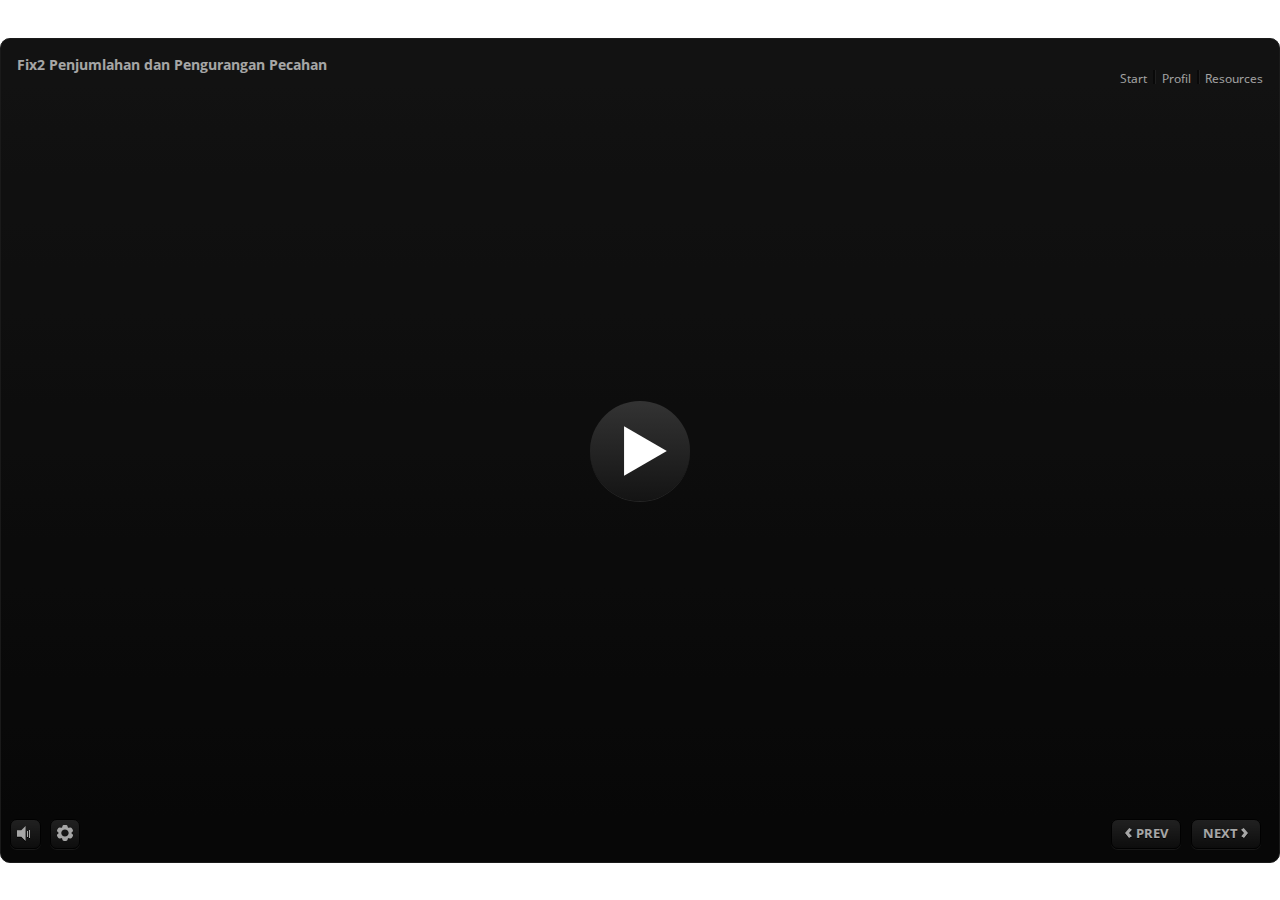
<file: index.html>
﻿<!doctype html>
<html lang="en-US">
<head>
  <meta charset="utf-8">
  <!-- Created using Storyline 3 - http://www.articulate.com  -->
  <!-- version: 3.20.30234.0 -->
  <title>Fix2 Penjumlahan dan Pengurangan Pecahan</title>
  <meta http-equiv="x-ua-compatible" content="IE=edge"/>
  <meta name="viewport" content="width=device-width,initial-scale=1,user-scalable=no,shrink-to-fit=no,minimal-ui"/>
  <meta name="apple-mobile-web-app-capable" content="yes"/>
  <style>
    html, body { height: 100%; padding: 0; margin: 0 }
    #app { height: 100%; width: 100%; }
  </style>

  <script>
    window.DS = {};
    window.globals = {
      DATA_PATH_BASE: '',
      HAS_FRAME: true,
      HAS_SLIDE: true,

      lmsPresent: false,
      tinCanPresent: false,
      cmi5Present: false,
      aoSupport: false,
      scale: 'show all',
      captureRc: false,
      browserSize: 'optimal',
      bgColor: '#FFFFFF',
      features: '',
      themeName: 'classic',
      preloaderColor: '#FFFFFF',
      suppressAnalytics: false,
      productChannel: 'perpetual',
      publishSource: 'storyline',
      aid: '',
      cid: '9d118f0c-9237-4742-8a03-4c5f22c76270',
      playerVersion: '3.20.30234.0',
      publishTimestamp: '2024-09-27T12:11:04.3342669Z',
      maxIosVideoElements: 10,
      connectionSettings: { },

      
      parseParams: function(qs) {
        if (window.globals.parsedParams != null) {
          return window.globals.parsedParams;
        }
        qs = (qs || window.location.search.substr(1)).split('+').join(' ');
        var params = {},
            tokens,
            re = /[?&]?([^=]+)=([^&]*)/g;

        while (tokens = re.exec(qs)) {
          params[decodeURIComponent(tokens[1]).trim()] =
            decodeURIComponent(tokens[2]).trim();
        }
        window.globals.parsedParams = params;
        return params;
      }

    };
  </script>
  <script>
    var isIe11 = ('ActiveXObject' in window || window.MSBlobBuilder != null)
      && window.msCrypto != null && !window.ActiveXObject;
    if (isIe11) {
      window.globals.unsupportedBrowser = true;
      document.write(atob('[base64]'));
    }
  </script>
  
  <script>window.THREE = { };</script>
  
</head>
<body style="background: #FFFFFF" class="cs-HTML theme-classic">
  <!-- 360 -->
<audio src="" id="bgSong" preload="auto" autoplay loop></audio>
  <script>!function(){var e,i=/iPhone/i,o=/iPod/i,n=/iPad/i,t=/\biOS-universal(?:.+)Mac\b/i,r=/\bAndroid(?:.+)Mobile\b/i,a=/Android/i,d=/(?:SD4930UR|\bSilk(?:.+)Mobile\b)/i,p=/Silk/i,l=/Windows Phone/i,u=/\bWindows(?:.+)ARM\b/i,b=/BlackBerry/i,s=/BB10/i,c=/Opera Mini/i,f=/\b(CriOS|Chrome)(?:.+)Mobile/i,h=/Mobile(?:.+)Firefox\b/i,v=function(e){return void 0!==e&&"MacIntel"===e.platform&&"number"==typeof e.maxTouchPoints&&e.maxTouchPoints>1&&"undefined"==typeof MSStream};e=function(e){var m={userAgent:"",platform:"",maxTouchPoints:0};e||"undefined"==typeof navigator?"string"==typeof e?m.userAgent=e:e&&e.userAgent&&(m={userAgent:e.userAgent,platform:e.platform,maxTouchPoints:e.maxTouchPoints||0}):m={userAgent:navigator.userAgent,platform:navigator.platform,maxTouchPoints:navigator.maxTouchPoints||0};var g=m.userAgent,y=g.split("[FBAN");void 0!==y[1]&&(g=y[0]),void 0!==(y=g.split("Twitter"))[1]&&(g=y[0]);var A=function(e){return function(i){return i.test(e)}}(g),w={apple:{phone:A(i)&&!A(l),ipod:A(o),tablet:!A(i)&&(A(n)||v(m))&&!A(l),universal:A(t),device:(A(i)||A(o)||A(n)||A(t)||v(m))&&!A(l)},amazon:{phone:A(d),tablet:!A(d)&&A(p),device:A(d)||A(p)},android:{phone:!A(l)&&A(d)||!A(l)&&A(r),tablet:!A(l)&&!A(d)&&!A(r)&&(A(p)||A(a)),device:!A(l)&&(A(d)||A(p)||A(r)||A(a))||A(/\bokhttp\b/i)},windows:{phone:A(l),tablet:A(u),device:A(l)||A(u)},other:{blackberry:A(b),blackberry10:A(s),opera:A(c),firefox:A(h),chrome:A(f),device:A(b)||A(s)||A(c)||A(h)||A(f)},any:!1,phone:!1,tablet:!1};return w.any=w.apple.device||w.android.device||w.windows.device||w.other.device,w.phone=w.apple.phone||w.android.phone||w.windows.phone,w.tablet=w.apple.tablet||w.android.tablet||w.windows.tablet,w}(),"object"==typeof exports&&"undefined"!=typeof module?module.exports=e:"function"==typeof define&&define.amd?define((function(){return e})):this.isMobile=e}();
    window.isMobile.apple.tablet = window.isMobile.apple.tablet ||
      (navigator.platform === 'MacIntel' && navigator.maxTouchPoints > 1);
    window.isMobile.apple.device = window.isMobile.apple.device || window.isMobile.apple.tablet;
    window.isMobile.tablet = window.isMobile.tablet || window.isMobile.apple.tablet;
    window.isMobile.any = window.isMobile.any || window.isMobile.apple.tablet;
  </script>

  <div id="focus-sink" tabindex="-1"></div>

  <div id="preso"></div>
  <script>
    (function() {

      var classTypes = [ 'desktop', 'mobile', 'phone', 'tablet' ];

      var addDeviceClasses = function(prefix, testObj) {
        var curr, i;
        for (i = 0; i < classTypes.length; i++) {
          curr = classTypes[i];
          if (testObj[curr]) {
            document.body.classList.add(prefix + curr);
          }
        }
      };

      var params = window.globals.parseParams(),
          isDevicePreview = params.devicepreview === '1',
          isPhoneOverride = params.deviceType === 'phone' || (isDevicePreview && params.phone == '1'),
          isTabletOverride = (params.deviceType === 'tablet' || isDevicePreview) && !isPhoneOverride,
          isMobileOverride = isPhoneOverride || isTabletOverride;

      var deviceView = {
        desktop: !window.isMobile.any && !isMobileOverride,
        mobile: window.isMobile.any || isMobileOverride,
        phone: isPhoneOverride || (window.isMobile.phone && !isTabletOverride),
        tablet: isTabletOverride || window.isMobile.tablet
      };

      window.globals.deviceView = deviceView;
      window.isMobile.desktop = !window.isMobile.any;
      window.isMobile.mobile = window.isMobile.any;

      addDeviceClasses('view-', deviceView);

    })();
  </script>
  
  <script src='story_content/user.js' type=text/javascript></script>
  <div class="slide-loader"></div>

  <script>
    if (window.globals.deviceView.isMobile) { var doc = document, loader = doc.body.querySelector('.slide-loader'); [ 1, 2, 3 ].forEach(function(n) { var d = doc.createElement('div'); d.style.backgroundColor = window.globals.preloaderColor; d.classList.add('mobile-loader-dot'); d.classList.add('dot' + n); loader.appendChild(d); }); }
  </script>

  <div class="mobile-load-title-overlay" style="display: none">
    <div class="mobile-load-title">Fix2 Penjumlahan dan Pengurangan Pecahan</div>
  </div>

  <div class="mobile-chrome-warning"></div>

  
<style>
  .warn-connection-dialog {
    display: none;
    background: transparent;
    pointer-events: none;
    position: fixed;
    left: 0;
    top: 0;
    width: 100%;
    height: 100%;
    z-index: 999;
  }

  .warn-connection-content {
    border-radius: 4px;
    background: white;
    border: 1px solid #E7E7E7;
    color: #333333;
    box-shadow: 0 2px 4px rgba(0, 0, 0, 0.25);
    transition: all 150ms ease-out;
    position: absolute;
    white-space: nowrap;
  }

  .view-phone.is-landscape .warn-connection-content {
    left: 23px;
    bottom: 23px;
  }

  .view-tablet.is-landscape .warn-connection-content {
    left: 50%;
    top: 20px;
    transform: translateX(-50%);
  }

  .is-portrait .warn-connection-content {
    transform: translate(-50%, calc(-100% - 15px));
  }

  .warn-connection-content p {
    display: inline-block;
    margin: 0 8px 0 0;
    line-height: 33px;
    font-size: 11px;
  }

  .warn-connection-content svg {
    position: relative;
    vertical-align: middle;
    margin: 0 2px 2px 8px;
  }

  .view-desktop .warn-connection-content {
    left: 1.5em;
    bottom: 1.5em;
  }

  .view-desktop .warn-connection-content p {
    font-size: 1.1em;
  }

  .is-offline .warn-connection-dialog {
    display: block;
  }

  .is-offline .cs-panel * {
    pointer-events: none !important;
  }

  .is-offline .cs-panel {
    pointer-events: all !important;
  }

  .is-offline #nav-controls * {
    pointer-events: none !important;
  }

  .is-offline #nav-controls {
    pointer-events: all !important;
  }
</style>

<div class="warn-connection-dialog">
  <div class="warn-connection-content">
    <svg width="17" height="15" viewBox="0 0 17 15" xmlns="http://www.w3.org/2000/svg">
      <path fill="#8F0000" stroke="white" d="M16.07,12.98 L15.88,12.23 L9.51,1.21 C8.97,0.26,7.6,0.26,7.06,1.21 L0.69,12.23 C0.15,13.16,0.81,14.36,1.91,14.36 H14.65 C15.47,14.36,16.05,13.7,16.07,12.98 Z"/>
      <path fill="white" stroke="white" d="M8.58,5.5 C8.35,5.28,8.5,5.35,8.21,5.32 C8.09,5.35,7.97,5.49,7.96,5.67 C7.97,5.79,7.98,5.92,7.98,6.04 L7.98,6.04 C7.99,6.17,8,6.31,8.01,6.43 L8.01,6.44 C8.03,6.92,8.06,7.41,8.09,7.9 L8.09,7.9 C8.12,8.39,8.14,8.88,8.17,9.37 C8.17,9.39,8.18,9.42,8.2,9.44 C8.23,9.46,8.25,9.47,8.28,9.47 C8.31,9.47,8.34,9.46,8.35,9.44 C8.37,9.43,8.38,9.4,8.39,9.35 L8.39,9.34 C8.39,9.24,8.4,9.15,8.4,9.05 L8.4,9.05 C8.41,8.96,8.41,8.86,8.42,8.75 C8.43,8.44,8.45,8.12,8.47,7.81 L8.47,7.81 C8.49,7.49,8.51,7.18,8.53,6.87 C8.55,6.46,8.56,6.05,8.59,5.64 L8.6,5.62 C8.6,5.57,8.59,5.53,8.58,5.5 L8.21,5.32 Z"/>
      <circle fill="white" stroke="white" cx="8.3" cy="11.35" r="0.3"/>
    </svg>
    <p>You are offline. Trying to reconnect...</p>
  </div>
</div>

<script>
  (function() {
    window.DS.connection = {
      warningShown: false,
      assets: {},
      loadingAssetGroup: false,
      retryDelay: 500
    };

    // @TODO this is POC code and can be cleaned up a bit more if we move forward
    // with the feature



    // The `window.globals.features` variable must be set in `webpack.dev.config` when testing locally - it is not enough
    // to have it in the data - but it must be set there as well.
    var useConnectionMessages = window.AbortController != null &&
      window.location.protocol != 'file:' &&
      window.globals.features.indexOf('ConnectionMessages') != -1;

    window.DS.connection.useConnectionMessages = useConnectionMessages

    var assetCount = 0;
    var checkLoadedId;
    var connectionSettings = window.globals.connectionSettings;

    if (useConnectionMessages && connectionSettings != null) {
      var contentEl = document.querySelector('.warn-connection-content');
      var messageEl = contentEl.querySelector('p')

      if (connectionSettings.useDarkTheme) {
        contentEl.style.borderColor = '#BABBBA';
        contentEl.style.backgroundColor = '#282828';
        contentEl.style.color = '#FFFFFF';
      }

      if (connectionSettings.message != null) {
        messageEl.textContent = window.decodeURIComponent(connectionSettings.message);
      }
    }

    function checkAssetsReady() {
      for (var i in DS.connection.assets) {
        if (!DS.connection.assets[i].success) {
          return false;
        }
      }
      return true;
    }

    function stopAssetGroup() {
      if (!useConnectionMessages) { return; }

      assetCount = 0;

      DS.connection.oldAssetGroup = DS.connection.assets;
      DS.connection.assets = {};
      DS.connection.loadingAssetGroup = false;
      clearInterval(checkLoadedId);
    }

    function startAssetGroup() {
      if (!useConnectionMessages) { return; }
      var ticks = 0;
      clearInterval(checkLoadedId);
      checkLoadedId = setInterval(function() {
        var loaded = 0;
        if (assetCount === 0 && loaded === 0) {
          clearInterval(checkLoadedId);
          return;
        }

        for (var i in DS.connection.assets) {
          if (DS.connection.assets[i].success) {
            loaded++;
          }
        }

        if (assetCount === loaded && checkAssetsReady()) {
          for (var i in DS.connection.assets) {
            if (DS.connection.assets[i].action) {
              DS.connection.assets[i].action();
            }
          }
          hideWarning();
          stopAssetGroup();
        }
      }, 100)
    }

    function requiredAsset(url, action, retry, type) {
      if (!useConnectionMessages) { return; }
      if (DS.connection.assets[url]) { return; }

      DS.connection.assets[url] = {
        success: false, action: action, retry: retry, type: type
      };
      assetCount = Object.keys(DS.connection.assets).length;
      if (!DS.connection.loadingAssetGroup) {
        startAssetGroup();
      }
      DS.connection.loadingAssetGroup = true;
    }

    function assetLoaded(url) {
      if (!useConnectionMessages) { return; }
      if (DS.connection.assets[url]) {
        DS.connection.assets[url].success = true;
      }
    }

    function assetFailed(url) {
      if (!useConnectionMessages) { return; }
      if (!DS.connection.assets[url]) {
        if (/\.js$/.test(url)) {
          setTimeout(function() {
            if (DS.connection.lastSlideLoaded != null) {
              DS.connection.lastSlideLoaded();
            }
          }, DS.connection.retryDelay);
        }
        return;
      }
      if (!DS.connection.warningShown) { showWarning(); }
      if (DS.connection.assets[url].retry) {
        setTimeout(function() {
          if (!DS.connection.assets[url].success) {
            DS.connection.assets[url].retry()
          }
        }, DS.connection.retryDelay);
      }
    }

    function hideWarning() {
      document.body.classList.remove('is-offline');
      DS.connection.warningShown = false;
    }
    DS.connection.hideWarning = hideWarning

    function showWarning(btn) {
      document.body.classList.add('is-offline')
      DS.connection.warningShown = true;
      updateWarningPosition();
    }

    function updateWarningPosition() {
      if (!DS.connection.warningShown) {
        return;
      }

      var isPortrait = document.body.classList.contains('is-portrait');
      var warningEl = document.querySelector('.warn-connection-content');

      if (isPortrait) {
        var slide = document.querySelector('.primary-slide');
        var slideRect = slide.getBoundingClientRect();

        warningEl.style.top = `${slideRect.top}px`
        warningEl.style.left = `${slideRect.left + slideRect.width / 2}px`
      } else {
        warningEl.style.top = null;
        warningEl.style.left = null;
      }

      window.requestAnimationFrame(updateWarningPosition);
    }

    // these will all be noops if the feature flag isn't set in
    // the data and `window.globals.features`
    DS.connection.requiredAsset = requiredAsset;
    DS.connection.assetLoaded = assetLoaded;
    DS.connection.assetFailed = assetFailed;
    DS.connection.stopAssetGroup = stopAssetGroup;
    DS.connection.startAssetGroup = startAssetGroup;
  })();
</script>


  <script>
    
    if (window.autoSpider && window.vInterfaceObject) {
      document.querySelector('.mobile-load-title-overlay').style.display = 'none';
    }
  </script>

  

  <link rel="stylesheet" href="html5/data/css/output.min.css" data-noprefix/>
</body>
<script src="html5/lib/scripts/bootstrapper.min.js"></script>
</html>
</file>
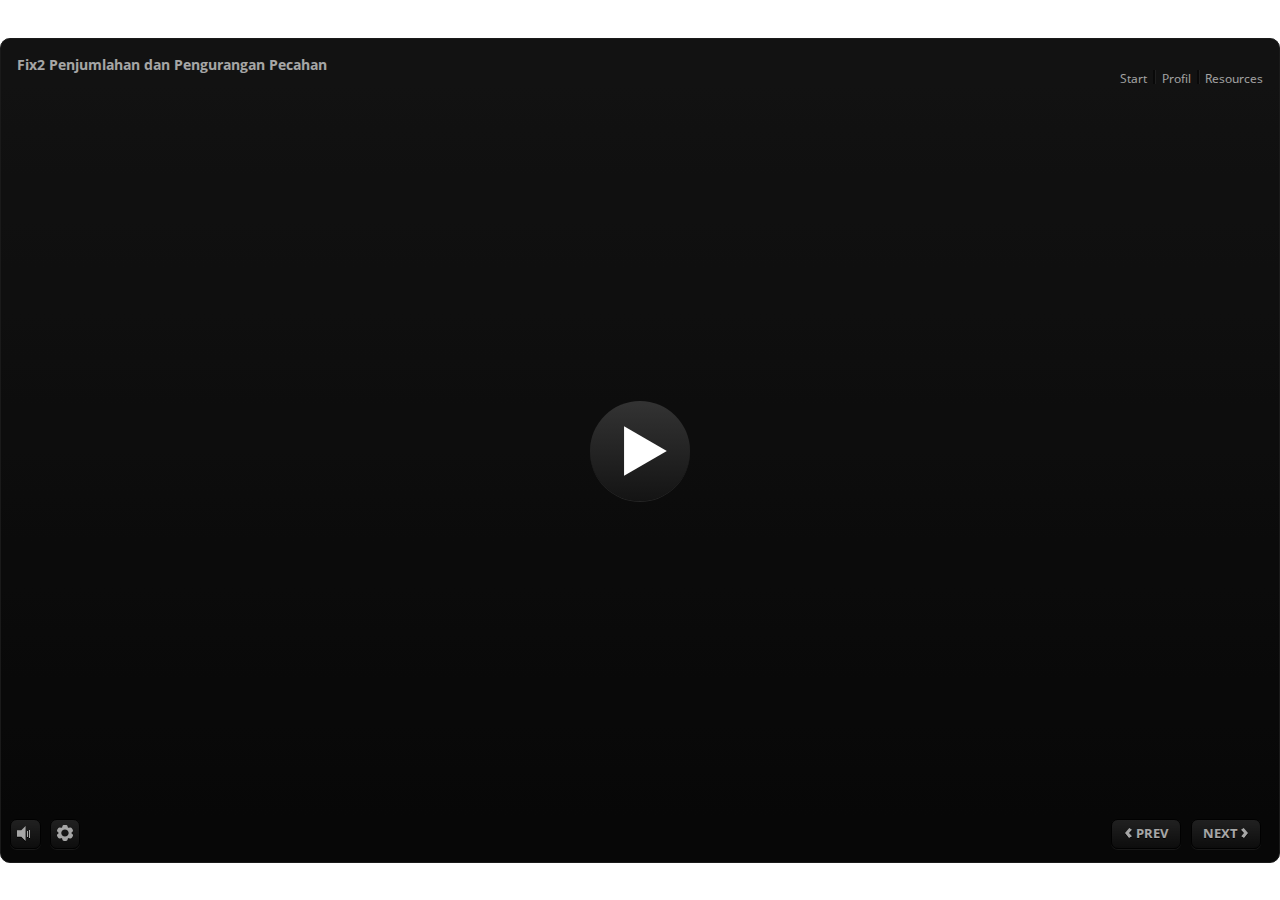
<file: story.html>
﻿<!doctype html>
<html lang="en-US">
<head>
  <meta charset="utf-8">
  <!-- Created using Storyline 3 - http://www.articulate.com  -->
  <!-- version: 3.20.30234.0 -->
  <title>Fix2 Penjumlahan dan Pengurangan Pecahan</title>
  <meta http-equiv="x-ua-compatible" content="IE=edge"/>
  <meta name="viewport" content="width=device-width,initial-scale=1,user-scalable=no,shrink-to-fit=no,minimal-ui"/>
  <meta name="apple-mobile-web-app-capable" content="yes"/>
  <style>
    html, body { height: 100%; padding: 0; margin: 0 }
    #app { height: 100%; width: 100%; }
  </style>

  <script>
    window.DS = {};
    window.globals = {
      DATA_PATH_BASE: '',
      HAS_FRAME: true,
      HAS_SLIDE: true,

      lmsPresent: false,
      tinCanPresent: false,
      cmi5Present: false,
      aoSupport: false,
      scale: 'show all',
      captureRc: false,
      browserSize: 'optimal',
      bgColor: '#FFFFFF',
      features: '',
      themeName: 'classic',
      preloaderColor: '#FFFFFF',
      suppressAnalytics: false,
      productChannel: 'perpetual',
      publishSource: 'storyline',
      aid: '',
      cid: '9d118f0c-9237-4742-8a03-4c5f22c76270',
      playerVersion: '3.20.30234.0',
      publishTimestamp: '2024-09-27T12:11:04.3342669Z',
      maxIosVideoElements: 10,
      connectionSettings: { },

      
      parseParams: function(qs) {
        if (window.globals.parsedParams != null) {
          return window.globals.parsedParams;
        }
        qs = (qs || window.location.search.substr(1)).split('+').join(' ');
        var params = {},
            tokens,
            re = /[?&]?([^=]+)=([^&]*)/g;

        while (tokens = re.exec(qs)) {
          params[decodeURIComponent(tokens[1]).trim()] =
            decodeURIComponent(tokens[2]).trim();
        }
        window.globals.parsedParams = params;
        return params;
      }

    };
  </script>
  <script>
    var isIe11 = ('ActiveXObject' in window || window.MSBlobBuilder != null)
      && window.msCrypto != null && !window.ActiveXObject;
    if (isIe11) {
      window.globals.unsupportedBrowser = true;
      document.write(atob('[base64]'));
    }
  </script>
  
  <script>window.THREE = { };</script>
  
</head>
<body style="background: #FFFFFF" class="cs-HTML theme-classic">
  <!-- 360 -->
  <script>!function(){var e,i=/iPhone/i,o=/iPod/i,n=/iPad/i,t=/\biOS-universal(?:.+)Mac\b/i,r=/\bAndroid(?:.+)Mobile\b/i,a=/Android/i,d=/(?:SD4930UR|\bSilk(?:.+)Mobile\b)/i,p=/Silk/i,l=/Windows Phone/i,u=/\bWindows(?:.+)ARM\b/i,b=/BlackBerry/i,s=/BB10/i,c=/Opera Mini/i,f=/\b(CriOS|Chrome)(?:.+)Mobile/i,h=/Mobile(?:.+)Firefox\b/i,v=function(e){return void 0!==e&&"MacIntel"===e.platform&&"number"==typeof e.maxTouchPoints&&e.maxTouchPoints>1&&"undefined"==typeof MSStream};e=function(e){var m={userAgent:"",platform:"",maxTouchPoints:0};e||"undefined"==typeof navigator?"string"==typeof e?m.userAgent=e:e&&e.userAgent&&(m={userAgent:e.userAgent,platform:e.platform,maxTouchPoints:e.maxTouchPoints||0}):m={userAgent:navigator.userAgent,platform:navigator.platform,maxTouchPoints:navigator.maxTouchPoints||0};var g=m.userAgent,y=g.split("[FBAN");void 0!==y[1]&&(g=y[0]),void 0!==(y=g.split("Twitter"))[1]&&(g=y[0]);var A=function(e){return function(i){return i.test(e)}}(g),w={apple:{phone:A(i)&&!A(l),ipod:A(o),tablet:!A(i)&&(A(n)||v(m))&&!A(l),universal:A(t),device:(A(i)||A(o)||A(n)||A(t)||v(m))&&!A(l)},amazon:{phone:A(d),tablet:!A(d)&&A(p),device:A(d)||A(p)},android:{phone:!A(l)&&A(d)||!A(l)&&A(r),tablet:!A(l)&&!A(d)&&!A(r)&&(A(p)||A(a)),device:!A(l)&&(A(d)||A(p)||A(r)||A(a))||A(/\bokhttp\b/i)},windows:{phone:A(l),tablet:A(u),device:A(l)||A(u)},other:{blackberry:A(b),blackberry10:A(s),opera:A(c),firefox:A(h),chrome:A(f),device:A(b)||A(s)||A(c)||A(h)||A(f)},any:!1,phone:!1,tablet:!1};return w.any=w.apple.device||w.android.device||w.windows.device||w.other.device,w.phone=w.apple.phone||w.android.phone||w.windows.phone,w.tablet=w.apple.tablet||w.android.tablet||w.windows.tablet,w}(),"object"==typeof exports&&"undefined"!=typeof module?module.exports=e:"function"==typeof define&&define.amd?define((function(){return e})):this.isMobile=e}();
    window.isMobile.apple.tablet = window.isMobile.apple.tablet ||
      (navigator.platform === 'MacIntel' && navigator.maxTouchPoints > 1);
    window.isMobile.apple.device = window.isMobile.apple.device || window.isMobile.apple.tablet;
    window.isMobile.tablet = window.isMobile.tablet || window.isMobile.apple.tablet;
    window.isMobile.any = window.isMobile.any || window.isMobile.apple.tablet;
  </script>

  <div id="focus-sink" tabindex="-1"></div>

  <div id="preso"></div>
  <script>
    (function() {

      var classTypes = [ 'desktop', 'mobile', 'phone', 'tablet' ];

      var addDeviceClasses = function(prefix, testObj) {
        var curr, i;
        for (i = 0; i < classTypes.length; i++) {
          curr = classTypes[i];
          if (testObj[curr]) {
            document.body.classList.add(prefix + curr);
          }
        }
      };

      var params = window.globals.parseParams(),
          isDevicePreview = params.devicepreview === '1',
          isPhoneOverride = params.deviceType === 'phone' || (isDevicePreview && params.phone == '1'),
          isTabletOverride = (params.deviceType === 'tablet' || isDevicePreview) && !isPhoneOverride,
          isMobileOverride = isPhoneOverride || isTabletOverride;

      var deviceView = {
        desktop: !window.isMobile.any && !isMobileOverride,
        mobile: window.isMobile.any || isMobileOverride,
        phone: isPhoneOverride || (window.isMobile.phone && !isTabletOverride),
        tablet: isTabletOverride || window.isMobile.tablet
      };

      window.globals.deviceView = deviceView;
      window.isMobile.desktop = !window.isMobile.any;
      window.isMobile.mobile = window.isMobile.any;

      addDeviceClasses('view-', deviceView);

    })();
  </script>
  
  <script src='story_content/user.js' type=text/javascript></script>
  <div class="slide-loader"></div>

  <script>
    if (window.globals.deviceView.isMobile) { var doc = document, loader = doc.body.querySelector('.slide-loader'); [ 1, 2, 3 ].forEach(function(n) { var d = doc.createElement('div'); d.style.backgroundColor = window.globals.preloaderColor; d.classList.add('mobile-loader-dot'); d.classList.add('dot' + n); loader.appendChild(d); }); }
  </script>

  <div class="mobile-load-title-overlay" style="display: none">
    <div class="mobile-load-title">Fix2 Penjumlahan dan Pengurangan Pecahan</div>
  </div>

  <div class="mobile-chrome-warning"></div>

  
<style>
  .warn-connection-dialog {
    display: none;
    background: transparent;
    pointer-events: none;
    position: fixed;
    left: 0;
    top: 0;
    width: 100%;
    height: 100%;
    z-index: 999;
  }

  .warn-connection-content {
    border-radius: 4px;
    background: white;
    border: 1px solid #E7E7E7;
    color: #333333;
    box-shadow: 0 2px 4px rgba(0, 0, 0, 0.25);
    transition: all 150ms ease-out;
    position: absolute;
    white-space: nowrap;
  }

  .view-phone.is-landscape .warn-connection-content {
    left: 23px;
    bottom: 23px;
  }

  .view-tablet.is-landscape .warn-connection-content {
    left: 50%;
    top: 20px;
    transform: translateX(-50%);
  }

  .is-portrait .warn-connection-content {
    transform: translate(-50%, calc(-100% - 15px));
  }

  .warn-connection-content p {
    display: inline-block;
    margin: 0 8px 0 0;
    line-height: 33px;
    font-size: 11px;
  }

  .warn-connection-content svg {
    position: relative;
    vertical-align: middle;
    margin: 0 2px 2px 8px;
  }

  .view-desktop .warn-connection-content {
    left: 1.5em;
    bottom: 1.5em;
  }

  .view-desktop .warn-connection-content p {
    font-size: 1.1em;
  }

  .is-offline .warn-connection-dialog {
    display: block;
  }

  .is-offline .cs-panel * {
    pointer-events: none !important;
  }

  .is-offline .cs-panel {
    pointer-events: all !important;
  }

  .is-offline #nav-controls * {
    pointer-events: none !important;
  }

  .is-offline #nav-controls {
    pointer-events: all !important;
  }
</style>

<div class="warn-connection-dialog">
  <div class="warn-connection-content">
    <svg width="17" height="15" viewBox="0 0 17 15" xmlns="http://www.w3.org/2000/svg">
      <path fill="#8F0000" stroke="white" d="M16.07,12.98 L15.88,12.23 L9.51,1.21 C8.97,0.26,7.6,0.26,7.06,1.21 L0.69,12.23 C0.15,13.16,0.81,14.36,1.91,14.36 H14.65 C15.47,14.36,16.05,13.7,16.07,12.98 Z"/>
      <path fill="white" stroke="white" d="M8.58,5.5 C8.35,5.28,8.5,5.35,8.21,5.32 C8.09,5.35,7.97,5.49,7.96,5.67 C7.97,5.79,7.98,5.92,7.98,6.04 L7.98,6.04 C7.99,6.17,8,6.31,8.01,6.43 L8.01,6.44 C8.03,6.92,8.06,7.41,8.09,7.9 L8.09,7.9 C8.12,8.39,8.14,8.88,8.17,9.37 C8.17,9.39,8.18,9.42,8.2,9.44 C8.23,9.46,8.25,9.47,8.28,9.47 C8.31,9.47,8.34,9.46,8.35,9.44 C8.37,9.43,8.38,9.4,8.39,9.35 L8.39,9.34 C8.39,9.24,8.4,9.15,8.4,9.05 L8.4,9.05 C8.41,8.96,8.41,8.86,8.42,8.75 C8.43,8.44,8.45,8.12,8.47,7.81 L8.47,7.81 C8.49,7.49,8.51,7.18,8.53,6.87 C8.55,6.46,8.56,6.05,8.59,5.64 L8.6,5.62 C8.6,5.57,8.59,5.53,8.58,5.5 L8.21,5.32 Z"/>
      <circle fill="white" stroke="white" cx="8.3" cy="11.35" r="0.3"/>
    </svg>
    <p>You are offline. Trying to reconnect...</p>
  </div>
</div>

<script>
  (function() {
    window.DS.connection = {
      warningShown: false,
      assets: {},
      loadingAssetGroup: false,
      retryDelay: 500
    };

    // @TODO this is POC code and can be cleaned up a bit more if we move forward
    // with the feature



    // The `window.globals.features` variable must be set in `webpack.dev.config` when testing locally - it is not enough
    // to have it in the data - but it must be set there as well.
    var useConnectionMessages = window.AbortController != null &&
      window.location.protocol != 'file:' &&
      window.globals.features.indexOf('ConnectionMessages') != -1;

    window.DS.connection.useConnectionMessages = useConnectionMessages

    var assetCount = 0;
    var checkLoadedId;
    var connectionSettings = window.globals.connectionSettings;

    if (useConnectionMessages && connectionSettings != null) {
      var contentEl = document.querySelector('.warn-connection-content');
      var messageEl = contentEl.querySelector('p')

      if (connectionSettings.useDarkTheme) {
        contentEl.style.borderColor = '#BABBBA';
        contentEl.style.backgroundColor = '#282828';
        contentEl.style.color = '#FFFFFF';
      }

      if (connectionSettings.message != null) {
        messageEl.textContent = window.decodeURIComponent(connectionSettings.message);
      }
    }

    function checkAssetsReady() {
      for (var i in DS.connection.assets) {
        if (!DS.connection.assets[i].success) {
          return false;
        }
      }
      return true;
    }

    function stopAssetGroup() {
      if (!useConnectionMessages) { return; }

      assetCount = 0;

      DS.connection.oldAssetGroup = DS.connection.assets;
      DS.connection.assets = {};
      DS.connection.loadingAssetGroup = false;
      clearInterval(checkLoadedId);
    }

    function startAssetGroup() {
      if (!useConnectionMessages) { return; }
      var ticks = 0;
      clearInterval(checkLoadedId);
      checkLoadedId = setInterval(function() {
        var loaded = 0;
        if (assetCount === 0 && loaded === 0) {
          clearInterval(checkLoadedId);
          return;
        }

        for (var i in DS.connection.assets) {
          if (DS.connection.assets[i].success) {
            loaded++;
          }
        }

        if (assetCount === loaded && checkAssetsReady()) {
          for (var i in DS.connection.assets) {
            if (DS.connection.assets[i].action) {
              DS.connection.assets[i].action();
            }
          }
          hideWarning();
          stopAssetGroup();
        }
      }, 100)
    }

    function requiredAsset(url, action, retry, type) {
      if (!useConnectionMessages) { return; }
      if (DS.connection.assets[url]) { return; }

      DS.connection.assets[url] = {
        success: false, action: action, retry: retry, type: type
      };
      assetCount = Object.keys(DS.connection.assets).length;
      if (!DS.connection.loadingAssetGroup) {
        startAssetGroup();
      }
      DS.connection.loadingAssetGroup = true;
    }

    function assetLoaded(url) {
      if (!useConnectionMessages) { return; }
      if (DS.connection.assets[url]) {
        DS.connection.assets[url].success = true;
      }
    }

    function assetFailed(url) {
      if (!useConnectionMessages) { return; }
      if (!DS.connection.assets[url]) {
        if (/\.js$/.test(url)) {
          setTimeout(function() {
            if (DS.connection.lastSlideLoaded != null) {
              DS.connection.lastSlideLoaded();
            }
          }, DS.connection.retryDelay);
        }
        return;
      }
      if (!DS.connection.warningShown) { showWarning(); }
      if (DS.connection.assets[url].retry) {
        setTimeout(function() {
          if (!DS.connection.assets[url].success) {
            DS.connection.assets[url].retry()
          }
        }, DS.connection.retryDelay);
      }
    }

    function hideWarning() {
      document.body.classList.remove('is-offline');
      DS.connection.warningShown = false;
    }
    DS.connection.hideWarning = hideWarning

    function showWarning(btn) {
      document.body.classList.add('is-offline')
      DS.connection.warningShown = true;
      updateWarningPosition();
    }

    function updateWarningPosition() {
      if (!DS.connection.warningShown) {
        return;
      }

      var isPortrait = document.body.classList.contains('is-portrait');
      var warningEl = document.querySelector('.warn-connection-content');

      if (isPortrait) {
        var slide = document.querySelector('.primary-slide');
        var slideRect = slide.getBoundingClientRect();

        warningEl.style.top = `${slideRect.top}px`
        warningEl.style.left = `${slideRect.left + slideRect.width / 2}px`
      } else {
        warningEl.style.top = null;
        warningEl.style.left = null;
      }

      window.requestAnimationFrame(updateWarningPosition);
    }

    // these will all be noops if the feature flag isn't set in
    // the data and `window.globals.features`
    DS.connection.requiredAsset = requiredAsset;
    DS.connection.assetLoaded = assetLoaded;
    DS.connection.assetFailed = assetFailed;
    DS.connection.stopAssetGroup = stopAssetGroup;
    DS.connection.startAssetGroup = startAssetGroup;
  })();
</script>


  <script>
    
    if (window.autoSpider && window.vInterfaceObject) {
      document.querySelector('.mobile-load-title-overlay').style.display = 'none';
    }
  </script>

  

  <link rel="stylesheet" href="html5/data/css/output.min.css" data-noprefix/>
</body>
<script src="html5/lib/scripts/bootstrapper.min.js"></script>
</html>
</file>
